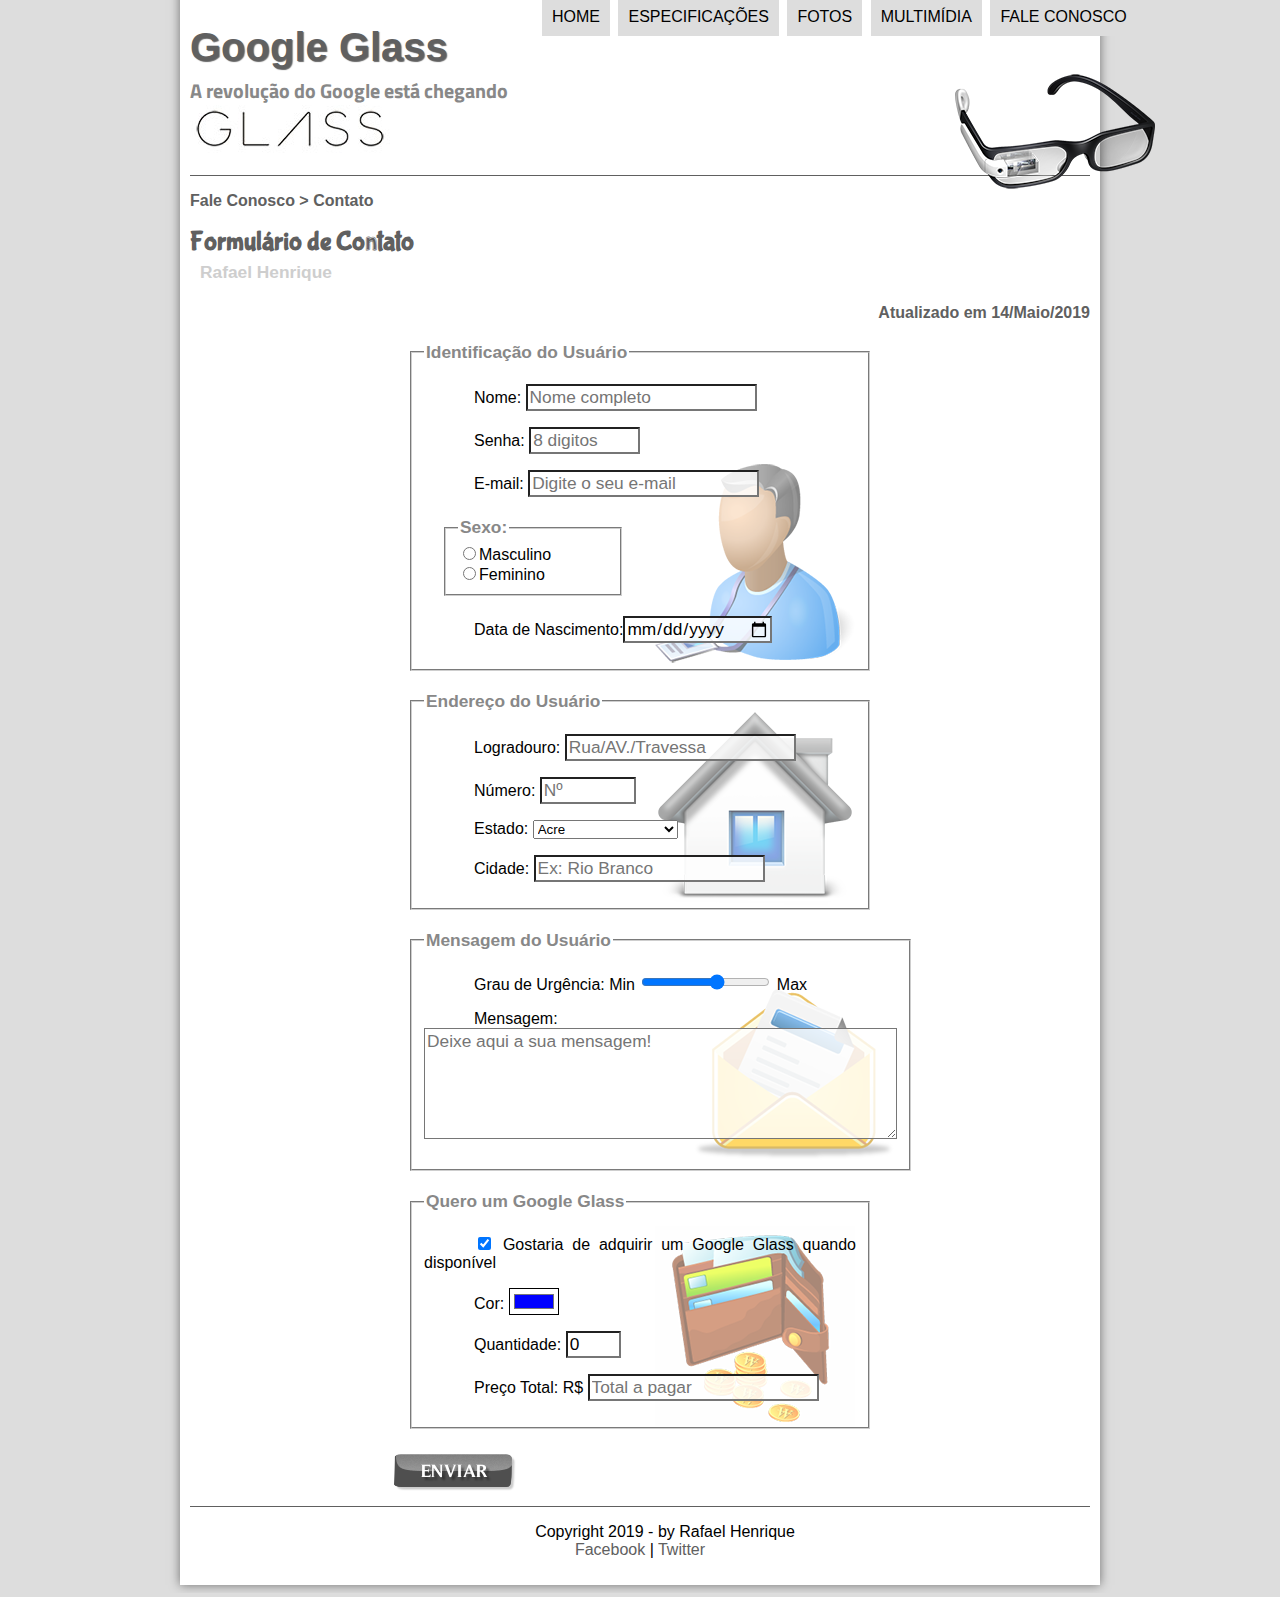
<file: fale-conosco.html>
<!DOCTYPE html>
<html lang="pt-br">
<head>
    <meta charset="utf-8" />
    <title></title>
    <link rel="stylesheet" href="_css/estilo.css"/>
    <link rel="stylesheet" href="_css/form.css"/>
    <script language="javascript" src="_javascript/funcoes.js"></script>
    <script>
        function calc_total(){
            var qnt = parseInt(document.getElementById('cQuantidade').value);
            tot = qnt * 1500;
            document.getElementById("cTot").value = tot;
        }
    </script>
</head>
<script language="javascript" src="_javascript/funcoes.js" ></script>
<body>
    <div id="interface">
    <header id="cabecalho">
        <hgroup>
            <h1>Google Glass</h1>
            <h2>A revolução do Google está chegando</h2>
        </hgroup>
        <img id="icone" src="/_imagens/glass-oculos-preto-peq.png"/>
        <nav id="menu">
            <h1>Menu Principal</h1>
            <ul>
                    <li onmouseover="mudaFoto('_imagens/home.png')" onmouseout="mudaFoto('_imagens/contato.png')"><a href="index.html">Home</a></li>
                    <li onmouseover="mudaFoto('_imagens/especificacoes.png')" onmouseout="mudaFoto('_imagens/contato.png')"><a href="specs.html">Especificações</a></li>
                    <li onmouseover="mudaFoto('_imagens/fotos.png')" onmouseout="mudaFoto('_imagens/contato.png')"><a href="fotos.html">Fotos</a></li>
                    <li onmouseover="mudaFoto('_imagens/multimidia.png')" onmouseout="mudaFoto('_imagens/contato.png')"><a href="multimidia.html">Multimídia</a></li>
                    <li onmouseover="mudaFoto('_imagens/contato.png')" onmouseout="mudaFoto('_imagens/contato.png')"><a href="fale-conosco.html">Fale Conosco</a></li>
            </ul>
        </nav>
    </header>
    <section id="corpo-full">
        <article id="noticia-principal">
            <header id="cabecalho-artigo">
                <hgroup>
                    <h3> Fale Conosco > Contato </h3>
                    <h1> Formulário de Contato </h1>
                    <h2> Rafael Henrique </h2>
                    <h3 class="direita"> Atualizado em 14/Maio/2019 </h3>
                </hgroup>
            </header>
        </article>
    </section>
<form method="POST" id="fContato" action="mailto:rafael.henrique.cnn@gmail.com" oninput="calc_total();">    
    <fieldset id="usuario"><legend>Identificação do Usuário</legend>
        <p><label for="cNome">Nome: </label><input type="text" name="tNome" id="cNome" size="20" maxlength="33" placeholder="Nome completo"></p>
        <p><label for="cSenha">Senha: </label><input type="password" name="tSenha" id="cSenha" size="8" maxlength="8" placeholder="8 digitos"></p>
        <p><label for="cEmail">E-mail: </label><input type="email" name="tEmail" id="cEmail" size="20" maxlength="40" placeholder="Digite o seu e-mail"></p>
        <fieldset id="sexo"><legend>Sexo: </legend> 
            <input type="radio" name="tSexo" id="cMasc" ><label for="cMasc">Masculino</label><br> 
            <input type="radio" name="tSexo" id="cFem" ><label for="cFem">Feminino</label> 
        </fieldset>
        <p><label for="cData">Data de Nascimento:</label><input type="date" name="tData" id="cData"></p>
    </fieldset>
    <fieldset id="endereco"><legend> Endereço do Usuário</legend>
        <p><label for="cRua"></label> Logradouro: <input type="text" name="tRua" id="cRua" size="20" maxlength="80" placeholder="Rua/AV./Travessa"></p>
        <p><label for="cNumero">Número: </label><input type="number" name="tNumero" id="cNumero" min="0" max="99999" placeholder="Nº"> </p>
        <p><label for="cEstado">Estado: </label>
            <select name="testado" id="cEstado">
                <option value="(AC)">Acre  </option>
                <option value="(AL)">Alagoas </option> 
                <option value="(AP)">mapá </option>A 
                <option value="(AM)">Amazonas  </option>
                <option value="(BA)">Bahia  </option>
                <option value="(CE)">Ceará  </option>
                <option value="(DF)">Distrito Federal </option> 
                <option value="(ES)">Espírito Santo </option> 
                <option value="(GO)">Goiás  </option> 
                <option value="(MA)">Maranhão </option> 
                <option value="(MT)">Mato Grosso  </option>
                <option value="(MS)">Mato Grosso do Sul </option> 
                <option value="(MG)">inas Gerais  </option>M
                <option value="(PA)">Pará  </option>
                <option value="(PB)">Paraíba </option>
                <option value="(PR)">Paraná  </option>
                <option value="PE)">Pernambuco (</option> 
                <option value="(PI)">Piauí  </option>
                <option value="(RJ)">Rio de Janeiro  </option> 
                <option value="(RN)">Rio Grande do Norte </option> 
                <option value="(RS)">Rio Grande do Sul </option> 
                <option value="(RO)">Rondônia  </option>
                <option value="(RR)">Roraima  </option>
                <option value="(SC)">Santa Catarina  </option>
                <option value="(SP)">São Paulo  </option>
                <option value="(SE)">Sergipe  </option>
                <option value="(TO)">Tocantins  </option>
            </select></p>
        <p><label for="cCidade">Cidade: </label><input type="text" name="tCidade" id="cCidade" size="20" maxlength="30" placeholder="Ex: Rio Branco" list="cidades"></p>
        <datalist id="cidades">
            <option value="Belo Horizonte"></option>
            <option value="Betim"></option>
            <option value="Contagem"></option>
        </datalist>
    </fieldset>
    <fieldset id="mensagem"><legend> Mensagem do Usuário</legend>
        <p><label for="cUrgencia"> Grau de Urgência:</label> Min <input type="range" name="tUrgencia" id="cUrgencia" min="0" max="10" step="2"> Max</p> 
        <p><label for="cMensagem">Mensagem: </label><textarea name="tMensagem" id="cMensagem" cols="45" rows="5" placeholder="Deixe aqui a sua mensagem!"></textarea></p> 
    </fieldset>
    <fieldset id="pedido"><legend>Quero um Google Glass</legend>
        <p><input type="checkbox" name="tpedido" id="cPedido" checked/>
            <label for="cPedido">Gostaria de adquirir um Google Glass quando disponível</label></p> 
        <p><label for="cCor">Cor: </label><input type="color" name="tColor" id="cColor" value="#0000ff"></p> 
        <p><label for="cQuantidade">Quantidade: </label><input type="number" name="tQuantidade" id="cQuantidade" min="0" max="5" value="0"></p> 
        <p><label for="cPreco">Preço Total: R$ </label><input type="text" name="tTot" id="cTot" size="20" placeholder="Total a pagar" readonly></p> 
    </fieldset>    
    <input type="image" name="tnviar" src="_imagens/botao-enviar.png"/>
</form>
    <footer id="rodape">        
        <p>Copyright 2019 - by Rafael Henrique<br/>
            <a href="http://facebook.com/cursoemvideo" target="_blank"> Facebook </a> |    
            <a href="http://twitter.com/cursoemvideo" target="_blank"> Twitter </a> </p>  
    </footer>      
    </div>
</body>
</html>
</file>
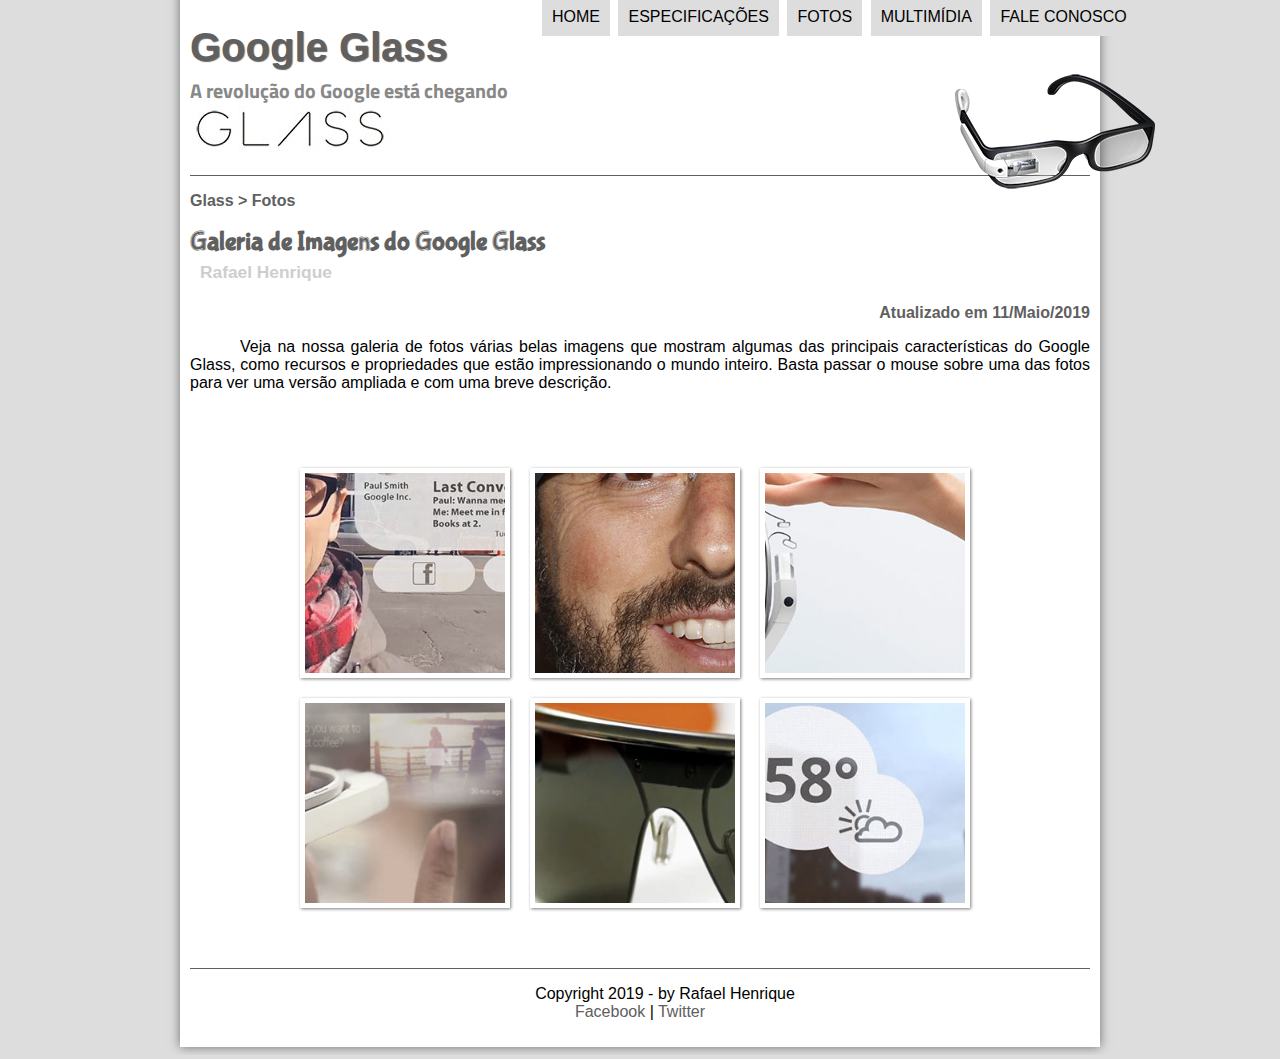
<file: fotos.html>
<!DOCTYPE html>
<html lang="pt-br">
<head>
    <meta charset="utf-8" />
    <title></title>
    <link rel="stylesheet" href="_css/estilo.css"/>
    <link rel="stylesheet" href="_css/fotos.css"/>
</head>
<script language="javascript" src="_javascript/funcoes.js"></script>
<body>
    <div id="interface">
    <header id="cabecalho">
        <hgroup>
            <h1>Google Glass</h1>
            <h2>A revolução do Google está chegando</h2>
        </hgroup>
        <img id="icone" src="_imagens/glass-oculos-preto-peq.png"/>
        <nav id="menu">
            <h1>Menu Principal</h1>
            <ul>
                    <li onmouseover="mudaFoto('_imagens/home.png')" onmouseout="mudaFoto('_imagens/fotos.png')"><a href="index.html">Home</a></li>
                    <li onmouseover="mudaFoto('_imagens/especificacoes.png')" onmouseout="mudaFoto('_imagens/fotos.png')"><a href="specs.html">Especificações</a></li>
                    <li onmouseover="mudaFoto('_imagens/fotos.png')" onmouseout="mudaFoto('_imagens/fotos.png')"><a href="fotos.html">Fotos</a></li>
                    <li onmouseover="mudaFoto('_imagens/multimidia.png')" onmouseout="mudaFoto('_imagens/fotos.png')"><a href="multimidia.html">Multimídia</a></li>
                    <li onmouseover="mudaFoto('_imagens/contato.png')" onmouseout="mudaFoto('_imagens/fotos.png')"><a href="fale-conosco.html">Fale Conosco</a></li>
            </ul>
        </nav>
    </header>
    <section id="corpo-full">
        <article id="noticia-principal">
            <header id="cabecalho-artigo">
                <hgroup>
                    <h3> Glass > Fotos </h3>
                    <h1> Galeria de Imagens do Google Glass </h1>
                    <h2> Rafael Henrique </h2>
                    <h3 class="direita"> Atualizado em 11/Maio/2019 </h3>
                </hgroup>
            </header>
        </article>
    </section>

<p>Veja na nossa galeria de fotos várias belas imagens que mostram algumas das principais características do Google Glass, como recursos e propriedades que estão impressionando o mundo inteiro. Basta passar o mouse sobre uma das fotos para ver uma versão ampliada e com uma breve descrição.</p>
<ul id="album-fotos">
    <li id="foto01"><span> Agenda e lembretes</span></li>
    <li id="foto02"><span> Brin usando o Glass</span></li>
    <li id="foto03"><span> Leve e compacto</span></li>
    <li id="foto04"><span> Sensação de uma tela de 50"</span></li>
    <li id="foto05"><span> Vários tipos de lente</span></li>
    <li id="foto06"><span> Informações importantes</span></li>
</ul>
    <footer id="rodape">        
        <p>Copyright 2019 - by Rafael Henrique<br/>
            <a href="http://facebook.com/cursoemvideo" target="_blank"> Facebook </a> |    
            <a href="http://twitter.com/cursoemvideo" target="_blank"> Twitter </a> </p>  
    </footer>    
    </div>
</body>
</html>
</file>
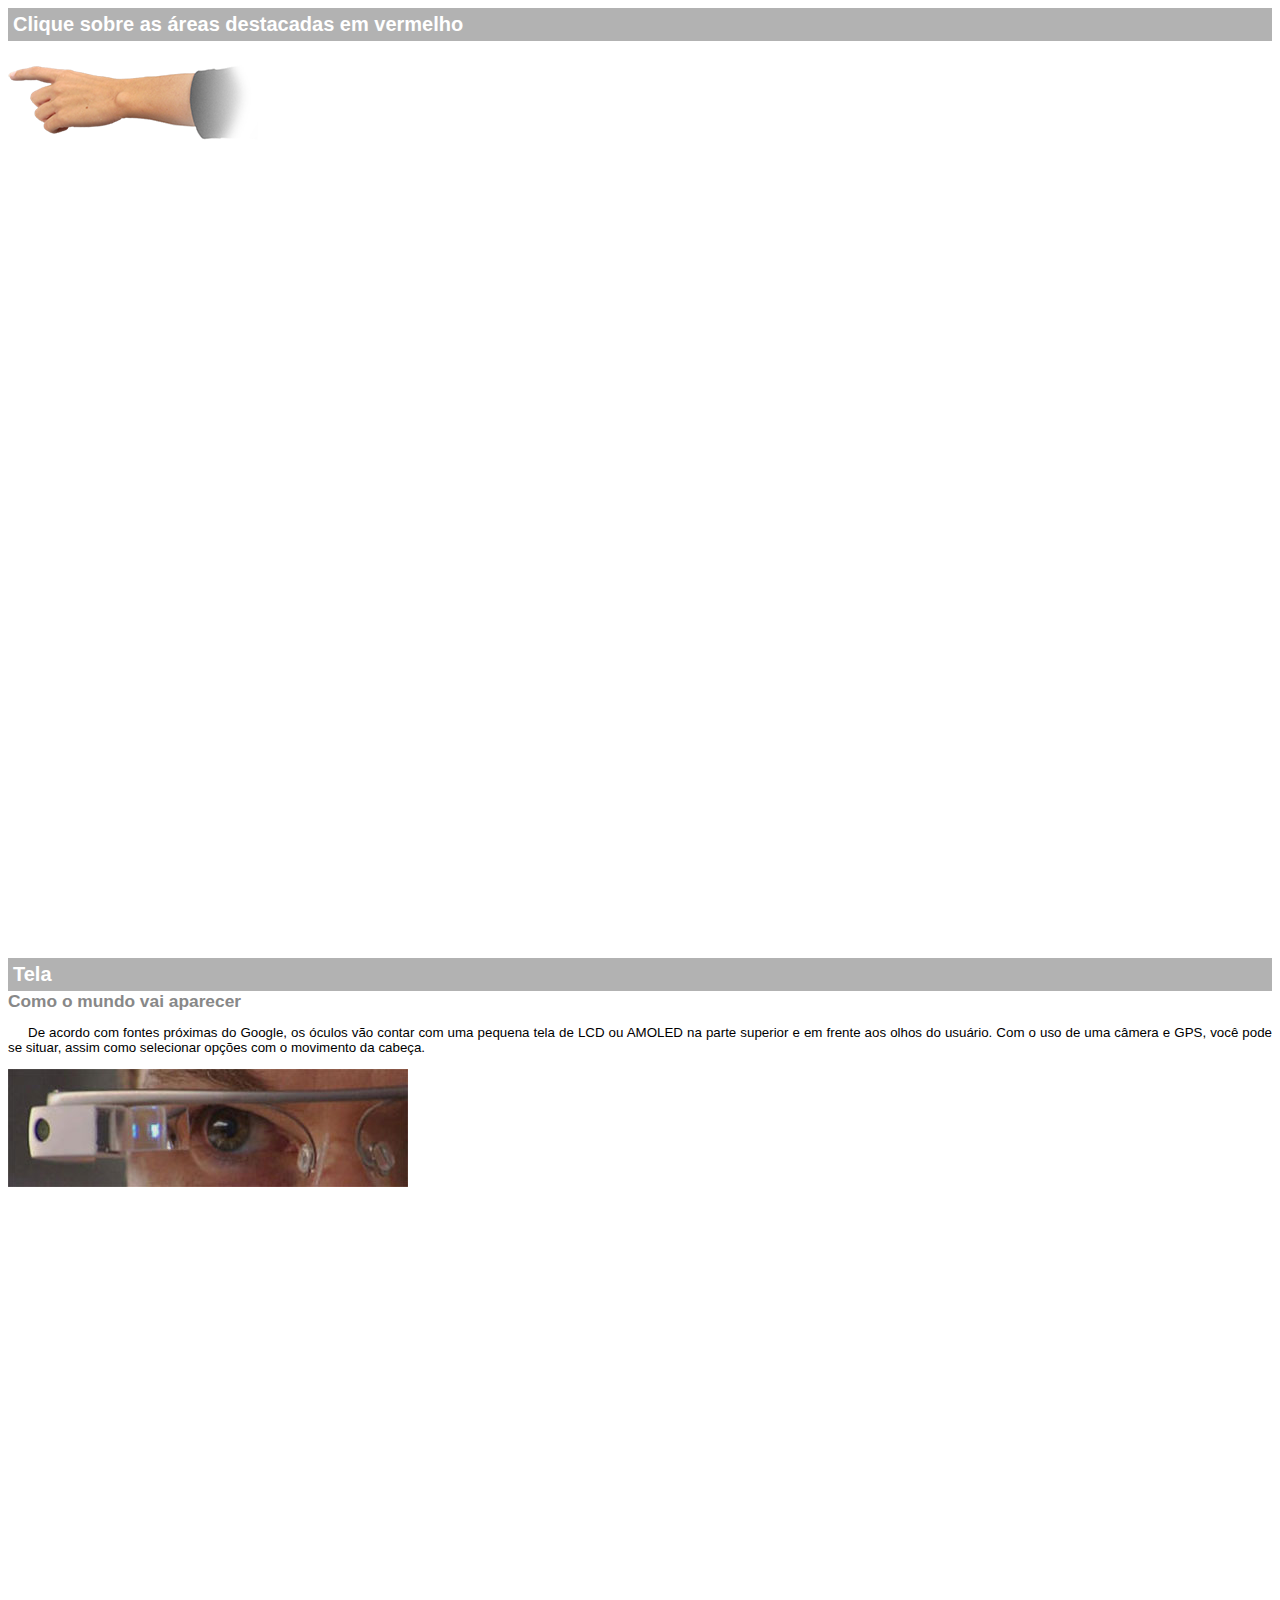
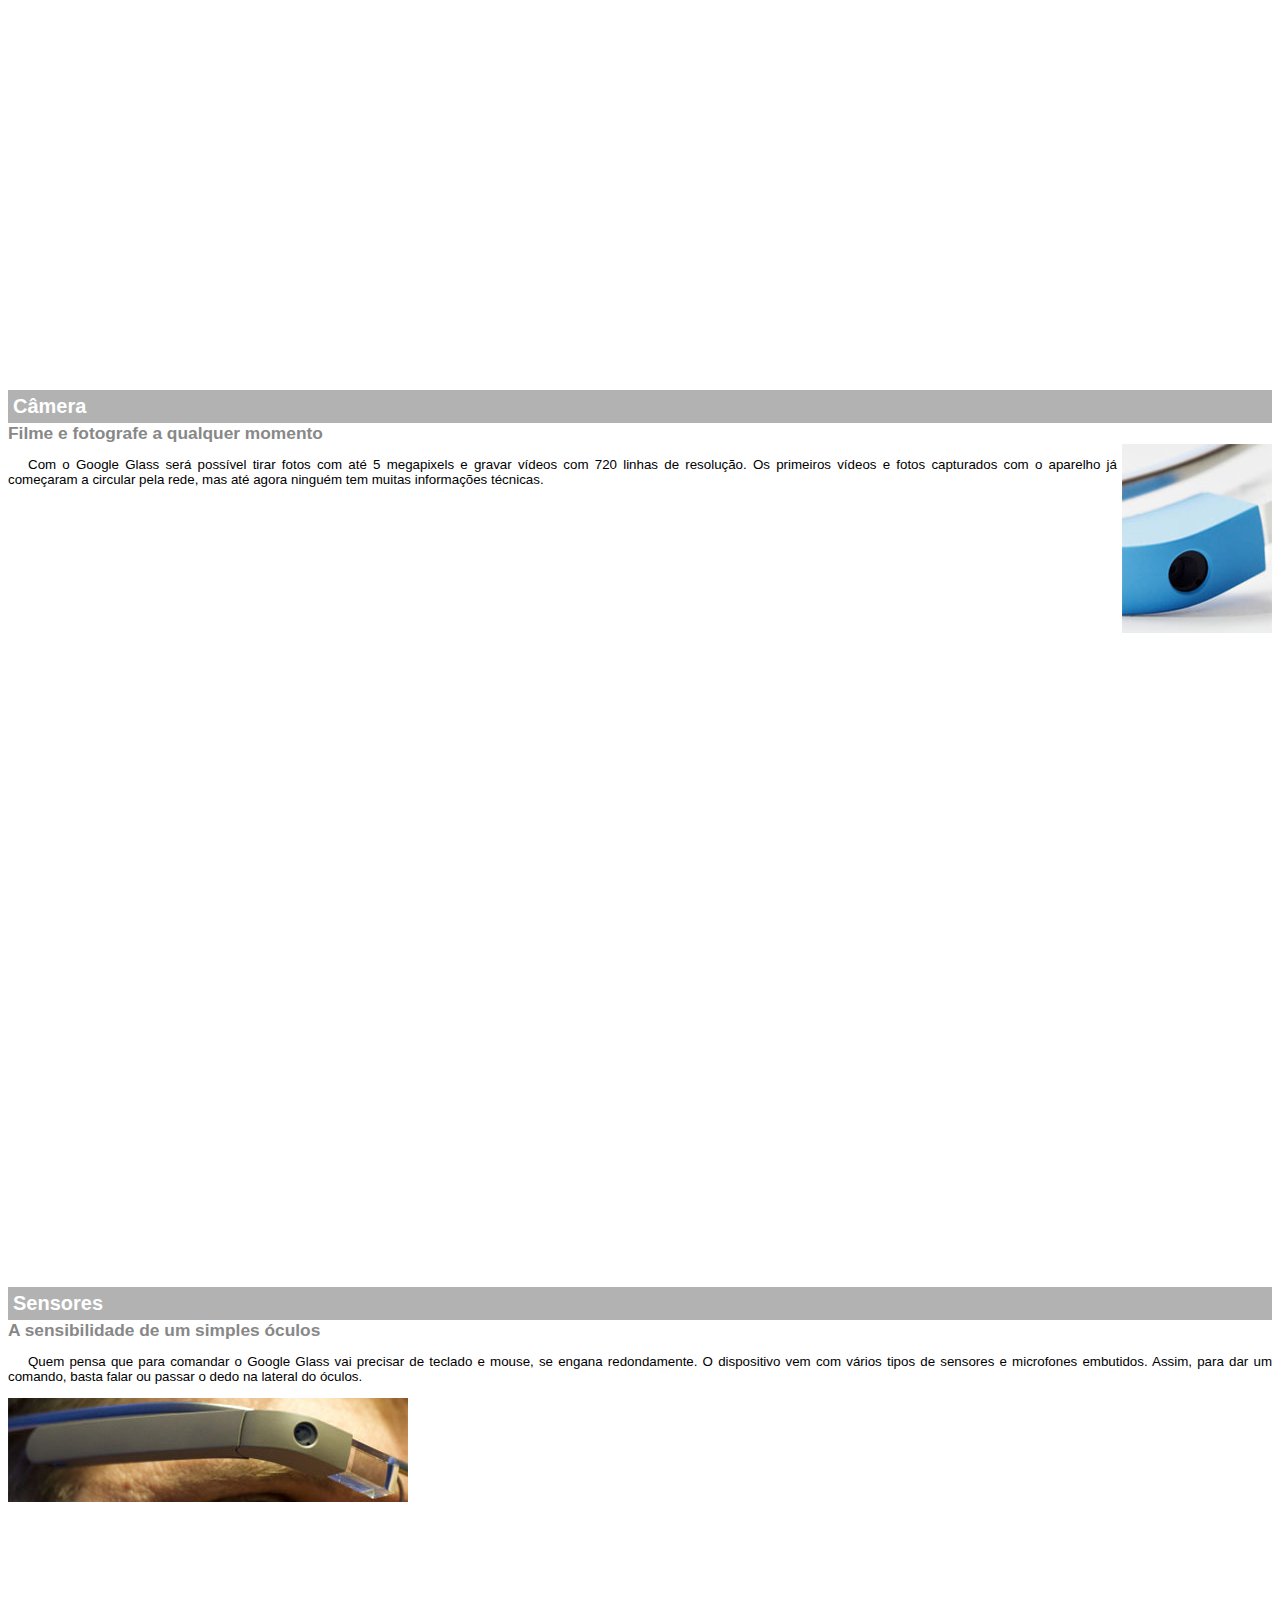
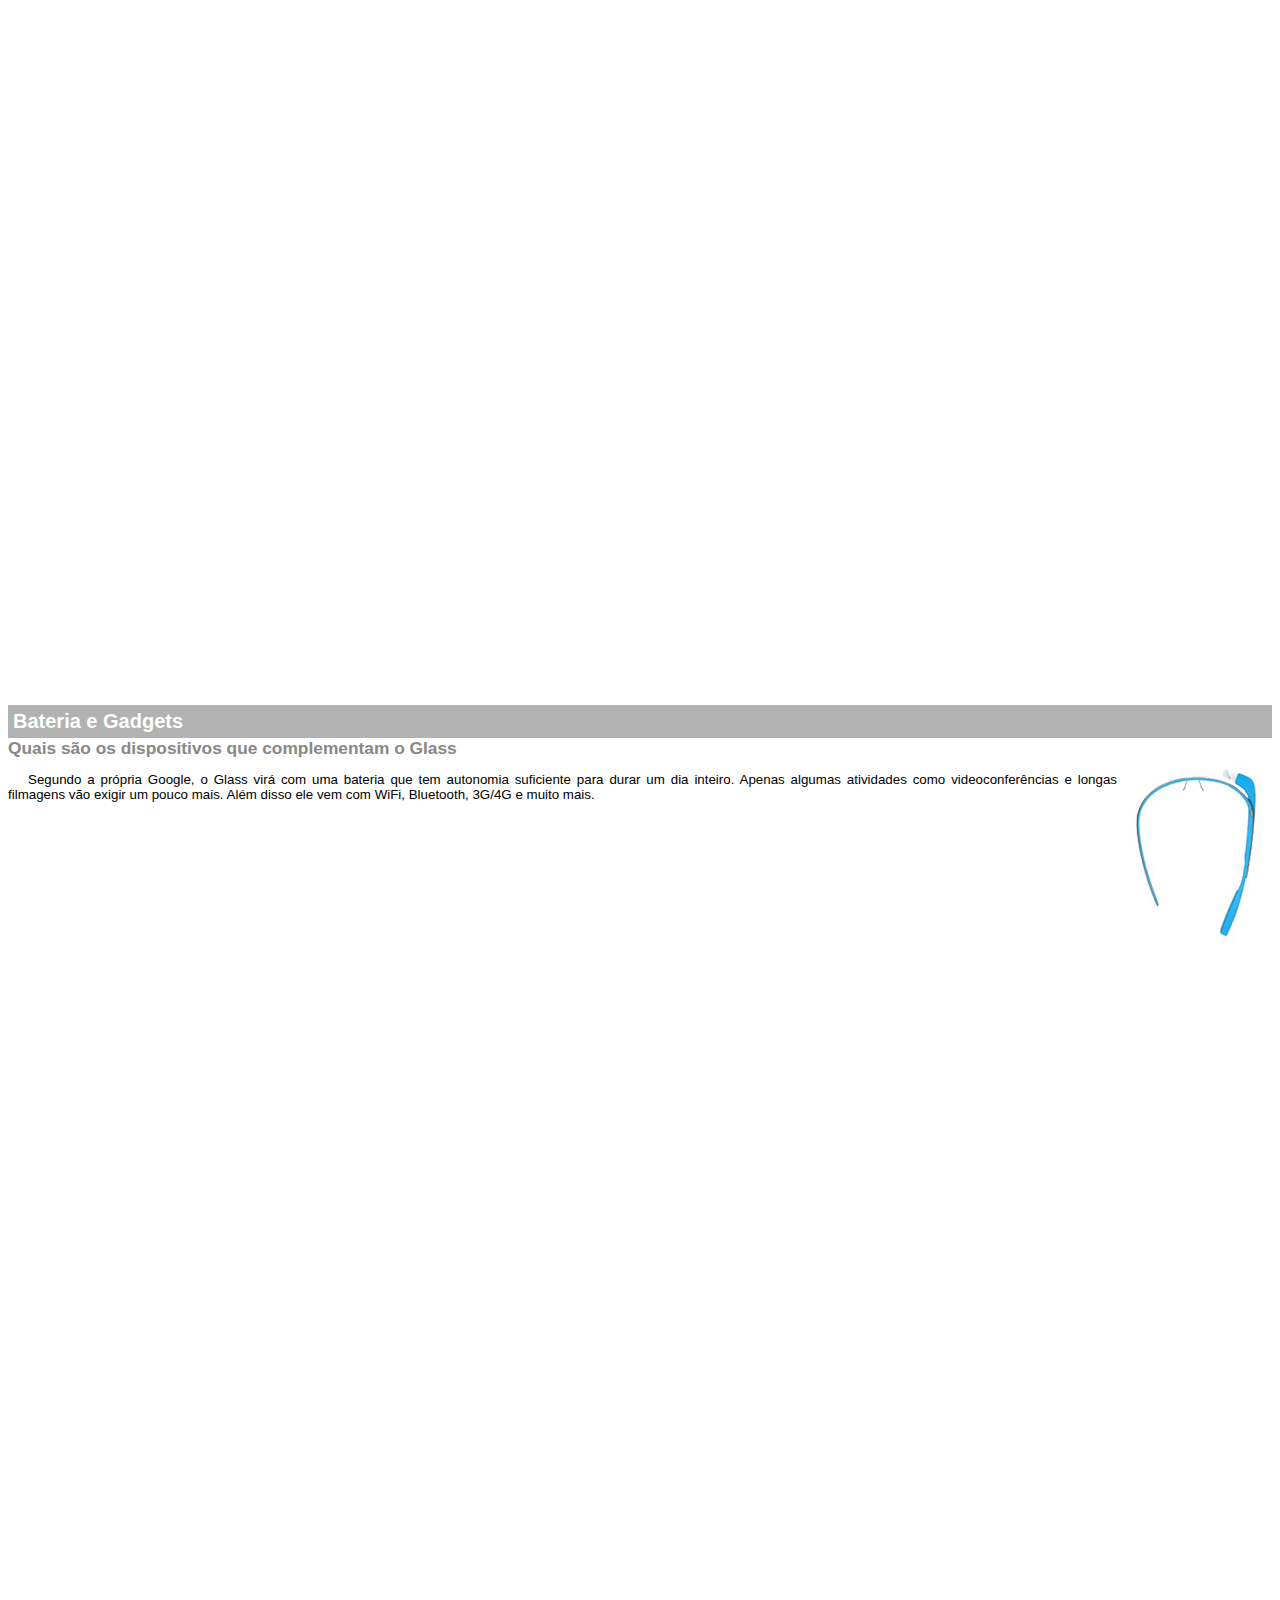
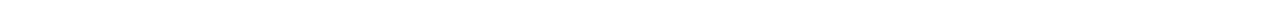
<file: google-glass.html>
<!DOCTYPE html>
<html lang="pt-br">
<head>
    <meta charset="utf-8"/>
    <title></title>
    <style>
        body{
            font-family: Arial;
            font-size: 10pt;
            }
        p{
            text-align: justify;
            text-indent: 20px;
        }
        article h1{
            font-size: 15pt;
            color: white;
            background-color: rgba(0, 0, 0, 0.3);
            padding: 5px;
            margin: 0px;
        }
        article h2{
            font-size: 13pt;
            color: #888888;
            margin: 0px;
        }
        article{
            margin-bottom: 800px;
        }
        img.img-dir{
            display: block;
            float:right;
            margin-left: 5px;
        }
    </style>
</head>
<body>
<article id="topo">
    <header>
       <h1>Clique sobre as áreas destacadas em vermelho</h1> 
    </header> 
    <img src="_imagens/mao.png" alt="mão apontanto para a esquerda">
</article> 

<article id="tela">
    <header>
        <h1>Tela</h1>
        <h2>Como o mundo vai aparecer</h2>
    </header>
<p>De acordo com fontes próximas do Google, os óculos vão contar com uma pequena tela de LCD ou AMOLED na parte superior e em frente aos olhos do usuário. Com o uso de uma câmera e GPS, você pode se situar, assim como selecionar opções com o movimento da cabeça.</p> 
    <img src="_imagens/det-tela.jpg" alt="tela do google glass">
</article>

<article id="camera">
    <header>
        <h1>Câmera</h1>
        <h2>Filme e fotografe a qualquer momento</h2>
    </header>
    <img src="_imagens/det-camera.jpg" class="img-dir" alt="camera do google glass">
    <p>Com o Google Glass será possível tirar fotos com até 5 megapixels e gravar vídeos com 720 linhas de resolução. Os primeiros vídeos e fotos capturados com o aparelho já começaram a circular pela rede, mas até agora ninguém tem muitas informações técnicas.</p>
  </article>

<article id="sensores">
    <header>
        <h1>Sensores</h1>
        <h2>A sensibilidade de um simples óculos</h2>
    </header>
    <p>Quem pensa que para comandar o Google Glass vai precisar de teclado e mouse, se engana redondamente. O dispositivo vem com vários tipos de sensores e microfones embutidos. Assim, para dar um comando, basta falar ou passar o dedo na lateral do óculos.</p>   
    <img src="_imagens/det-touch.jpg" alt="sensores do google glass">
</article>

<article id="gadgets">
    <header>
        <h1>Bateria e Gadgets</h1>
        <h2>Quais são os dispositivos que complementam o Glass</h2>
    </header>
    <img src="_imagens/det-bateria.jpg" class="img-dir" alt="bateria e gadgets do goole glass">
    <p>Segundo a própria Google, o Glass virá com uma bateria que tem autonomia suficiente para durar um dia inteiro. Apenas algumas atividades como videoconferências e longas filmagens vão exigir um pouco mais. Além disso ele vem com WiFi, Bluetooth, 3G/4G e muito mais.</p>
</article>
</body>
</html>
</file>
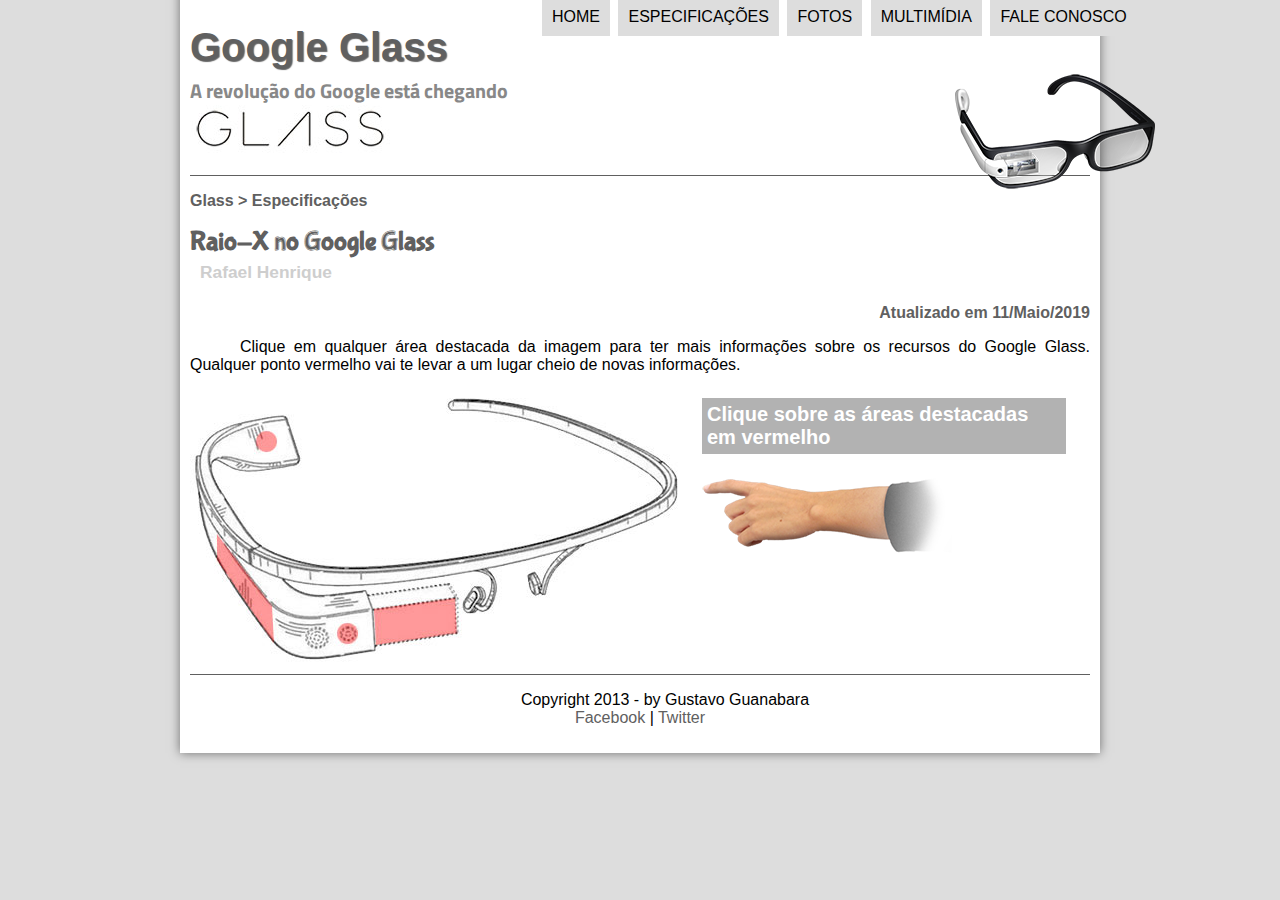
<file: specs.html>
<!DOCTYPE html>
<html lang="pt-br">
<head>
    <meta charset="utf-8" />
    <title></title>
    <link rel="stylesheet" href="_css/estilo.css"/>
    <link rel="stylesheet" href="_css/specs.css"/>
</head>
<script language="javascript" src="_javascript/funcoes.js"></script>
<body>
    <div id="interface">
    <header id="cabecalho">
        <hgroup>
            <h1>Google Glass</h1>
            <h2>A revolução do Google está chegando</h2>
        </hgrpup>
        <img id="icone" src="_imagens/glass-oculos-preto-peq.png"/>
        <nav id="menu">
            <h1>Menu Principal</h1>
            <ul>
                <li onmouseover="mudaFoto('_imagens/home.png')" onmouseout="mudaFoto('_imagens/especificacoes.png')"><a href="index.html">Home</a></li>
                <li onmouseover="mudaFoto('_imagens/especificacoes.png')" onmouseout="mudaFoto('_imagens/especificacoes.png')"><a href="specs.html">Especificações</a></li>
                <li onmouseover="mudaFoto('_imagens/fotos.png')" onmouseout="mudaFoto('_imagens/especificacoes.png')"><a href="fotos.html">Fotos</a></li>
                <li onmouseover="mudaFoto('_imagens/multimidia.png')" onmouseout="mudaFoto('_imagens/especificacoes.png')"><a href="multimidia.html">Multimídia</a></li>
                <li onmouseover="mudaFoto('_imagens/contato.png')" onmouseout="mudaFoto('_imagens/especificacoes.png')"><a href="fale-conosco.html">Fale Conosco</a></li>
            </ul>
        </nav>
    </header>
    <section id="corpo-full">
        <article id="noticia-principal">
            <header id="cabecalho-artigo">
                <hgroup>
                    <h3> Glass > Especificações </h3>
                    <h1> Raio-X no Google Glass </h1>
                    <h2> Rafael Henrique </h2>
                    <h3 class="direita"> Atualizado em 11/Maio/2019 </h3>
                </hgroup>
            </header>
        </article>
    </section>

<p>Clique em qualquer área destacada da imagem para ter mais informações sobre os recursos do Google Glass. Qualquer ponto vermelho vai te levar a um lugar cheio de novas informações.</p>
<section id="conteudo">
    <img src="_imagens/glass-esquema-marcado.jpg" usemap="#meumapa">
    <map name="meumapa">
        <area shape="rect" coords="179,202,270,260" href="google-glass.html#tela" target="janela"/>
        <area shape="circle" coords="158,243,12" href="google-glass.html#camera" target="janela"/>
        <area shape="circle" coords="76,52,12" href="google-glass.html#gadgets" target="janela"/>
        <area shape="poly" coords="28,143,83,216,84,249,27,169" href="google-glass.html#sensores" target="janela"> 
    </map>
    <iframe src="google-glass.html" name="janela" id="frame-spec" scrolling="no"></iframe>
</section>

    <footer id="rodape">        
        <p>Copyright 2013 - by Gustavo Guanabara<br/>
            <a href="http://facebook.com/cursoemvideo" target="_blank"> Facebook </a> |    
            <a href="http://twitter.com/cursoemvideo" target="_blank"> Twitter </a> </p>  
    </footer>    
    </div> 
</body>
</html>
</file>
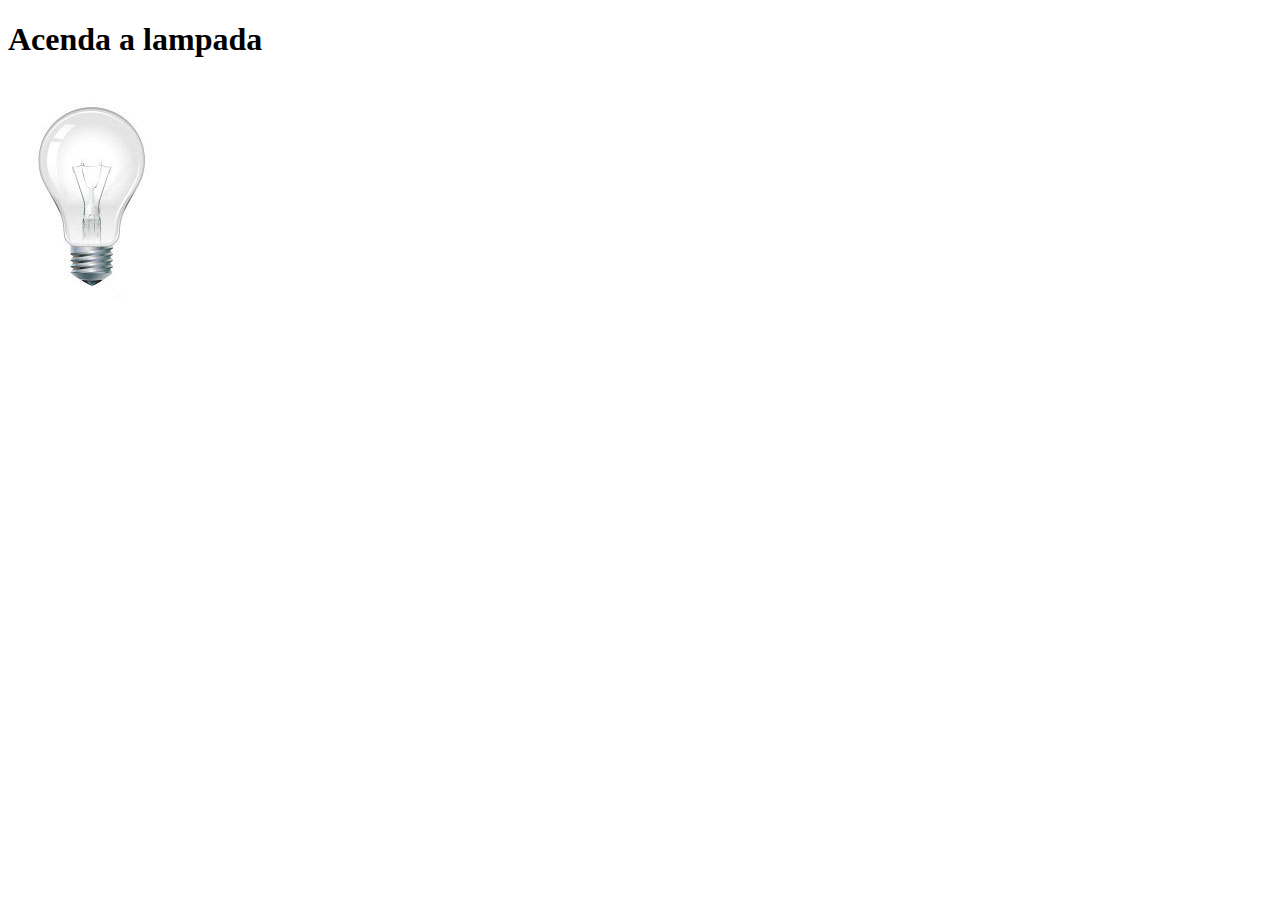
<file: testejs02.html>
<!DOCTYPE html>
<html>
<head>
    <meta charset="utf-8"/>
    <title>teste javaScript</title>
    <script>
        function acendeLampada () {
            document.getElementById("luz").src = "_imagens/lampada-acesa.jpg";
        }
        function apagaLampada () {
            document.getElementById("luz").src = "_imagens/lampada-apagada.jpg";
        }
        function quebraLampada () {
            document.getElementById("luz").src = "_imagens/lampada-quebrada.jpg";
        }
    </script>
</head>
<body>
    <h1>Acenda a lampada</h1>
    <img src="_imagens/lampada-apagada.jpg" id="luz" onmousemove="acendeLampada()" onmouseout="apagaLampada()" onclick="quebraLampada()"/>

</body>

</html>
</file>
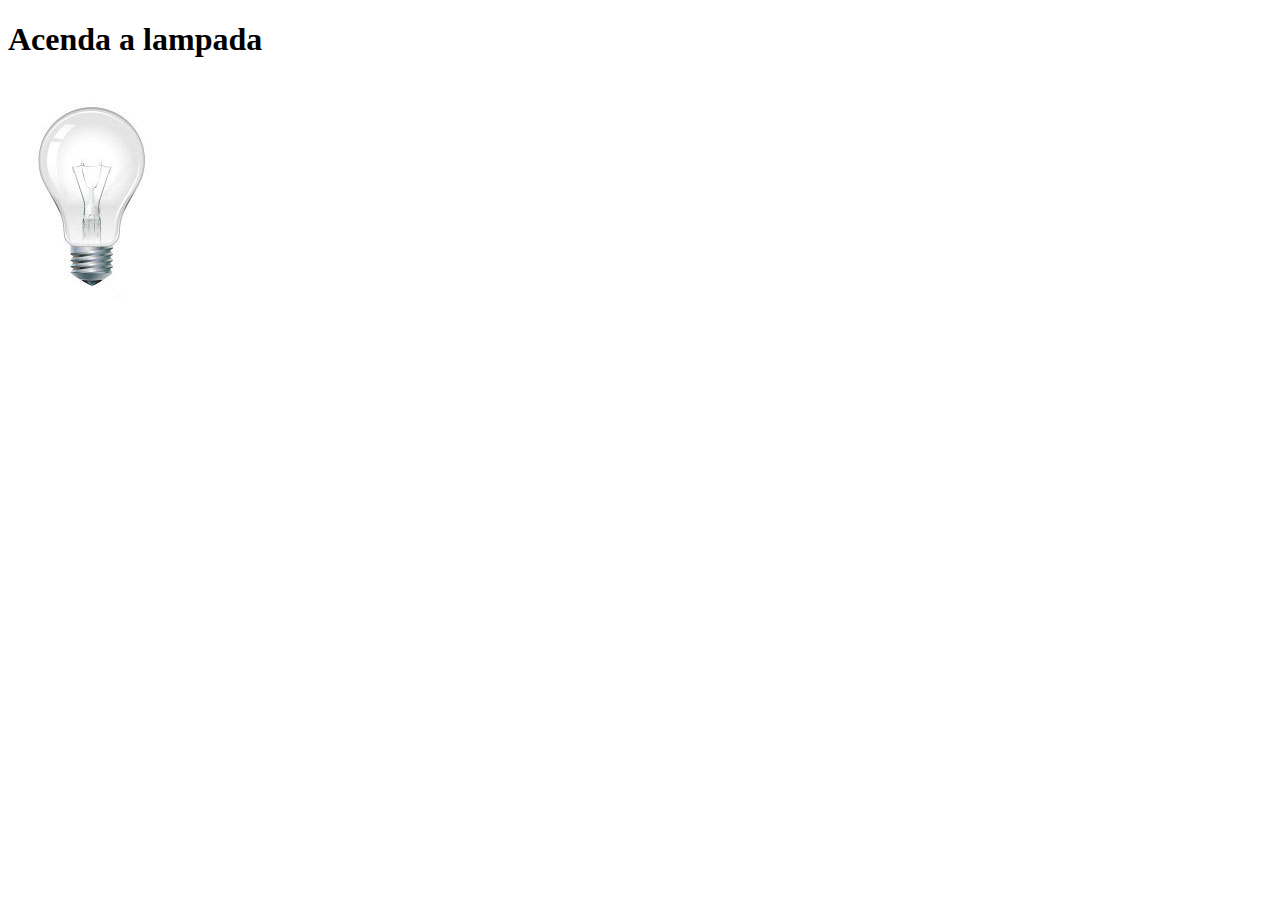
<file: testejs03.html>
<!DOCTYPE html>
<html>
<head>
    <meta charset="utf-8"/>
    <title>teste javaScript</title>
    <script>
        var quebrada = false;
        function mudaLampada (tipo) {
           if (!quebrada){   
                document.getElementById("luz").src = "_imagens/"+tipo+".jpg";
                if (tipo == "lampada-quebrada"){
                    quebrada=true;
                }
            }
                
            
        }
        </script>
</head>
<body>
    <h1>Acenda a lampada</h1>
    <img src="_imagens/lampada-apagada.jpg" id="luz" onmousemove="mudaLampada('lampada-acesa')" onmouseout="mudaLampada('lampada-apagada')" onclick="mudaLampada('lampada-quebrada')"/>

</body>

</html>
</file>
<file: _css/estilo.css>
@charset "utf-8";
@import url('https://fonts.googleapis.com/css?family=Titillium+Web'); /*importação de fontes - google.com/fonts*/
@font-face {
    font-family: 'fontLogo'; /*dando 'ID' para a fonte externa*/
    src: url(../_fonts/bubblegum-sans-regular.otf); /*selecionando fonte externa para usar no site*/
}

body{
    font-family: Arial, sans-serif; /*define a fonte */
    background-color: #dddddd;/*Seleciona a cor de fundo*/
    color: rgba(0, 0, 0, 1)/*seleciona a cor*/
}


div#interface {
    width:  900px; /*Delimita tamanho da interface em 800px de largura */
    background-color: #ffffff; /*define a cor de fundo*/
    margin: -20px auto 0px auto; /*Deine o espaçamento das margens = cima/direita/baixo/esquerda*/
    box-shadow: 0px 0px 10px rgba(0, 0, 0, 0.5); /*coloca uma ombra na caixa */
    padding: 10px; /* define espaçamento dentro do container / 1 valor = navegador considera as 4 margens*/
}

p{
    text-align: justify; /*define o alinhamento do paragrafo*/
    text-indent: 50px; /* define a identação do paragrafo*/
}

a{
    color: #606060;
    text-decoration: none; 
}

a:hover {
    text-decoration: underline;
}
/*formatação do cabeçalho*/

header#cabecalho img#icone{
    position: absolute; /*absolute coloca o item em questão em qualquer lugar do site*/
    left: 955px;
    top: 70px;
}

header#cabecalho {
    border-bottom: 1px #606060 solid; /* coloca uma linha de delimitação (largura cor tipo)*/
    height: 150px;
    background: url(../_imagens/glass-logo-peq.jpg) no-repeat 0px 80px; /* .. para voltar para a pasta anterior / no-repeat para n preencher todo o BG com a IMG / parametro deslocamento lateral + parametro deslocamento vertical*/
    
}

header#cabecalho h1{
    font-family: 'fontLogo' sans-serif; /*seleciona a fonte a ser utilizada */
    font-size: 30pt; /*seleciona o tamanho da fonte*/
    color: #606060; /* seleciona a cor da fonte*/
    text-shadow: 1px 1px 1px rgba(0, 0, 0, 0.6); /*cria uma sombra para o texto (deslocamento lateral/altura/largura/cor )*/
    padding: 0px;
    margin-bottom: 0px;/*margem bot*/

}

header#cabecalho h2 {
    font-family: 'Titillium Web', sans-serif;
    font-size: 15pt;
    color: #888888;
    padding: 0px;
    margin-top: 5px; /*margem especifica, para todas usa-se o margin solo (cima direita baixo esquerda)*/
}

/* Formatação de fotos com legenda*/

figure.foto-legenda{
    position: relative;
    border: 8px solid white;
    box-shadow: 1px 1px 4px black; 
}

figure.foto-legenda img {
    width: 100%; /*define largura*/
    height: 100%; /*define altura*/
}

figure.foto-legenda figcaption{
    opacity: 0;
    position: absolute;
    top: 0px;
    background-color: rgba(0, 0, 0, 0.4);
    color: white;
    width: 100%;
    height: 100%;
    padding: 10px;
    box-sizing: border-box;
    transition: opacity 0.8s;

}

figure.foto-legenda:hover figcaption{
    opacity: 1;
}

/*Formatação do Menu*/

nav#menu {
    display: block; 
}


nav#menu ul {
    list-style: none; /* retira as marcaçoes de listagem do menu*/
    text-transform: uppercase;  /* coloca todo o text em maiusculo*/
    position: absolute; /*mantem em um posição absoluta dentro do site*/
    top: -20px;
    left: 500px;
}

nav#menu li {
    display: inline-block; /*alinha o menu em um bloco horizontal*/
    background-color: #dddddd;/*define a cor de fundo*/
    padding: 10px; /*configura o espaçamento dentro da box*/
    margin: 2px; /*Define a margem, para 1 parametro define-se a mesma margem para todos os lados*/
    transition: background-color 0.5s; /*altera a velocidade da transição quando passar o mouse no menu*/

}

nav#menu li:hover {
    background-color: #606060; /*altera a cor quando pasar o mouse*/
}

nav#menu h1 {
    display: none; /* some com o h1 dentro do text*/
}

nav#menu a{
    color: black; /*altera a cor da fonte da ancora do menu*/
    
    }

nav#menu a:hover{
    color: #ffffff /*seleciona cor quando passa o mouse sobre a ancora*/
}

/*formatação section#corpo*/

section#corpo {
    display: block; /*ser mostrado como um bloco*/
    width: 540px; /*define a largura do bloco*/
    float: left; /*flutua a esquerda*/
    border-right: 1px solid #606060; /*define a linha lateral de divisão (largura/tipo/cor)*/
    padding-right: 15px; /*configura o espaçamento de dentro do bloco*/
}

article#noticia-principal h2{
    font-size: 12pt;
    color: #606060;
    background-color: #dddddd;
    padding: 5px 0px 5px 10px;
    margin: 10px 0px 10px 0px;
}

header#cabecalho-artigo h1{
    font-family: 'fontLogo', sans-serif;
    font-size: 20pt;
    color: #606060;
    margin-bottom: 0px;
    margin-top: 0px;

}

.direita {
    text-align: right;
}



header#cabecalho-artigo h2{
    font-size: 13pt;
    color: #cecece;
    background-color: #ffffff;
    margin: 0px;

    
}

header#cabecalho-artigo h3{
    font-size: 12pt;
    color: #606060;
    
     
    
}


table#tabelaspec {
    border: 1px solid #606060; /* cria uma borda de 4 lados por ter apenas um parametro de px*/
    border-spacing: 0px; /*define o espaço padrao que existe entre as bordas da celula*/
    margin-left: auto; /*define espaçamento da borda direita*/
    margin-right: auto; /*define espaçamento da borda esquerda*/
}

table#tabelaspec td {
    border: 1px solid #606060; /* cria uma borda de 4 lados por ter apenas um parametro de px*/
    padding: 5px; /*margem interna da box*/
    text-align: center; /*centraliza o texto*/
    vertical-align: middle; /*Alinhamento vertical do conteudo*/

}

table#tabelaspec td.ce{
    color: #ffffff; /*define a cor da fonte*/
    background-color: #606060; /*define a cor de fundo*/
    vertical-align: top; /*alinhamento do texto para a celula de cima*/
    text-align: right; /*alinhamento do texto a direita*/
    font-weight: bold; /*negrito na fonte*/

}

table#tabelaspec td.cd{
    background-color: #cecece;

}

table#tabelaspec caption{
    color: #888888;
    font-size: 13pt;
    font-weight: bolder;

}

table#tabelaspec caption span{
    color: #000000;
    display: block;
    float: right;
    font-size: 8pt;
    margin-top: 10px;

}

/*formataçao lateral*/
aside#lateral {
    display: block; /*ser mostrado como um bloco*/
    width: 320px;   /*define a largura do bloco*/
    float: right;   /*flutua a direita*/
    background-color: #dddddd;
    padding: 10px;
    box-shadow: 2px 2px 2px rgba(0, 0, 0, 0.5);
    margin-top: 5px;
}

aside#lateral h1{
    font-family: 'fontLogo';
    font-size: 20pt;
    color: #606060; 
    margin-top: 0px;
   

}

aside#lateral h2{
    background-color: #606060;
    font-size: 13pt;
    color: #ffffff;
    padding: 5px; 
    margin-top: 10px;
    
}

/*formatação rodapé*/
footer#rodape {
    clear: both; /*limpa as configuraçoes anteriores do bloco*/
    border-top: 1px solid #606060; /*define a linha lateral de divisão (largura/tipo/cor)*/
    
}

footer#rodape p{
    text-align: center; /*alinhamento de texto do paragrafo*/
}
</file>
<file: _css/form.css>
@charset "utf-8";

form {
    width: 500px;
    margin: auto;
}

input, textarea {
    font-family: sans-serif;
    font-weight: normal;
    font-size: 13pt;
    background-color: rgba(255, 255, 255, 0.8);
    
}

input:hover, textarea:hover{
    background-color: #dddddd;
}

legend{
    color: #888888;
    font-weight: bold; 
    font-size: 13pt;
    font-family: sans-serif;
   }

fieldset{
    border-color: #cecece;
    margin: 20px;
}

fieldset#sexo {
    width: 150px;
}

fieldset#usuario{
    background: url("../_imagens/icone-contato.png") no-repeat 95% 95%;
}

fieldset#endereco{
    background: url("../_imagens/icone-endereco.png") no-repeat 95% 95%;
}

fieldset#mensagem{
    background: url("../_imagens/icone-mensagem.png") no-repeat 95% 95%;
}

fieldset#pedido{
    background: url("../_imagens/icone-pagamento.png") no-repeat 95% 95%;
}
</file>
<file: _css/fotos.css>
@charset "utf-8";

ul#album-fotos{
    width: 700px;
    margin: 0px auto;
    padding: 50px;
    overflow: hidden;
    list-style: none;
}
ul#album-fotos li {
    float: left;
    width: 200px;
    height: 200px;
    margin: 10px;
    border: 5px solid #ffffff;
    background-color: #ffffff;
    box-shadow: 1px 1px 3px rgba(0, 0, 0, 0.5);
    -webkit-transition: all 0.3s ease-in;
}
ul#album-fotos li span{
    opacity: 0;
    color: #ffffff;
    text-shadow: 1px 1px 1px black;
    background-color: rgba(0, 0, 0, 0.3);
    font-size: 9pt;
    line-height: 370px;
    padding: 5px;
}
ul#album-fotos li:hover{
    -webkit-transform: scale(1.5);
    }
ul#album-fotos li:hover span{
    opacity: 1;
}
ul#album-fotos li#foto01{
    background: url("../_imagens/galeria-01.jpg") no-repeat;
    background-position: 50% 50%;
    background-size: 400px 400px;
    background-color: #ffffff;
}
ul#album-fotos li#foto01:hover{
    background-position: 0px 0px;
    background-size: 200px 200px;
}
ul#album-fotos li#foto02 {
    background: url("../_imagens/galeria-02.jpg") no-repeat;
    background-position: 50% 50%;
    background-size: 400px 400px ;
    background-color: #ffffff;
}
ul#album-fotos li#foto02:hover{
    background-position: 0px 0px;
    background-size: 200px 200px;
}
ul#album-fotos li#foto03 {
    background: url("../_imagens/galeria-03.jpg") no-repeat;
    background-position: 50% 50%;
    background-size: 400px 400px ;
    background-color: #ffffff;
}
ul#album-fotos li#foto03:hover{
    background-position: 0px 0px;
    background-size: 200px 200px;
}
ul#album-fotos li#foto04 {
    background: url("../_imagens/galeria-04.jpg") no-repeat;
    background-position: 50% 50%;
    background-size: 400px 400px ;
    background-color: #ffffff;
}
ul#album-fotos li#foto04:hover{
    background-position: 0px 0px;
    background-size: 200px 200px; 
}
ul#album-fotos li#foto05 {
    background: url("../_imagens/galeria-05.jpg") no-repeat;
    background-position: 50% 50%;
    background-size: 400px 400px ;
    background-color: #ffffff;
}
ul#album-fotos li#foto05:hover{
    background-position: 0px 0px;
    background-size: 200px 200px;
}
ul#album-fotos li#foto06{
    background: url("../_imagens/galeria-06.jpg") no-repeat;
    background-position: 50% 50%;
    background-size: 400px 400px ;
    background-color: #ffffff;
}
ul#album-fotos li#foto06:hover{
    background-position: 0px 0px;
    background-size: 200px 200px;
}
</file>
<file: _css/specs.css>
@charset "utf-8";

section#conteudo{
    width: 1000px;
    margin: auto;
}

iframe#frame-spec{
    width: 380px;
    height: 280px;
    border: none;
}

iframe#frame-spec::-webkit-scrollbar {
    display: none;
}
</file>
